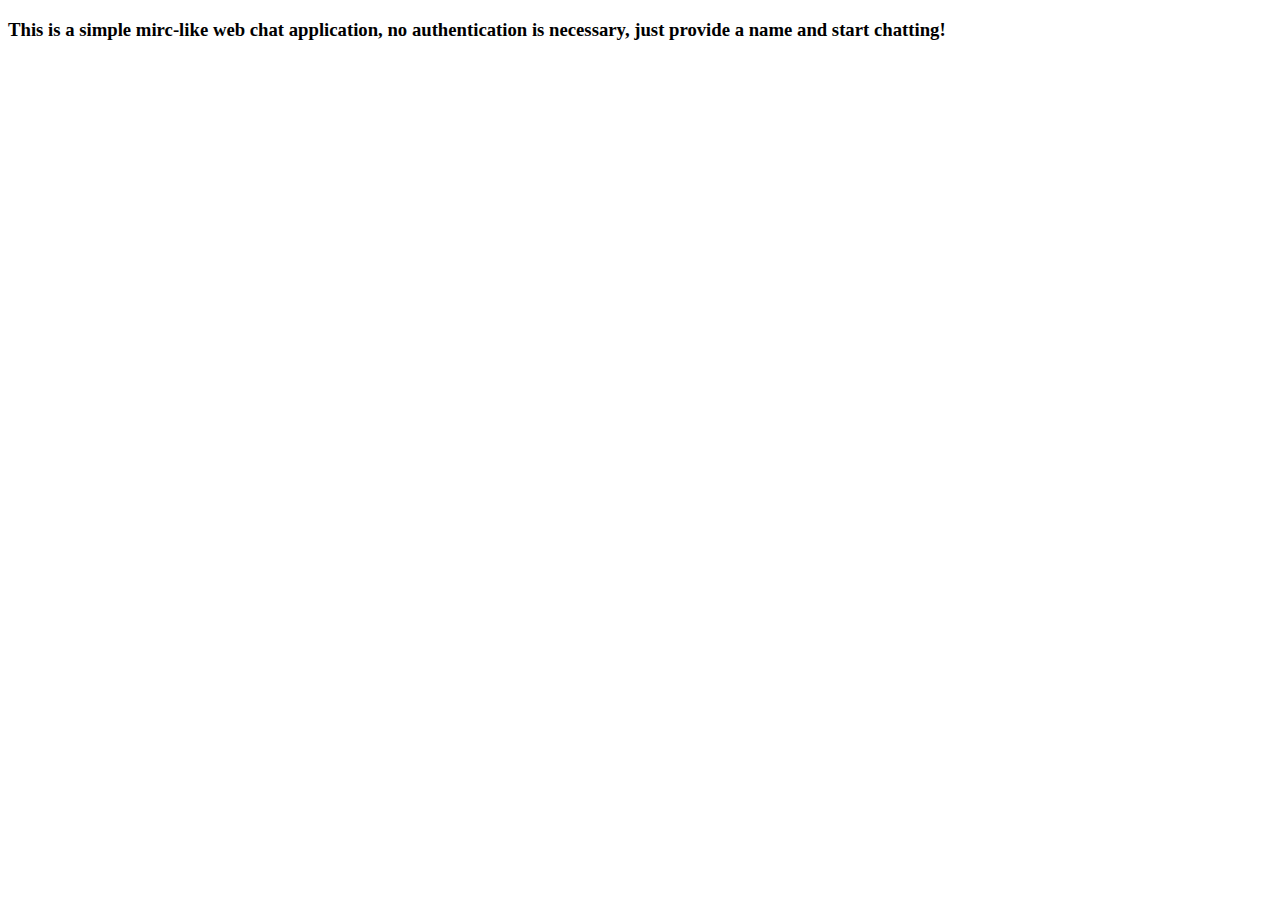
<file: 08-chapter-04-solution/src/main/resources/static/index.html>
<!DOCTYPE html>
<html>
<head>
    <title>Hello WebSocket</title>
    <script src="ext/sockjs-0.3.4.js"></script>
    <script src="ext/stomp.js"></script>
    <script src="ext/jquery-2.1.4.js"></script>
    <script src="index.js"></script>
</head>
<body>
<noscript><h2 style="color: #ff0000">Seems your browser doesn't support Javascript! Websocket relies on Javascript being enabled. Please enable
    Javascript and reload this page!</h2></noscript>
<h3>This is a simple mirc-like web chat application, no authentication is necessary, just provide a name and start chatting!</h3>
</body>
</html>
</file>
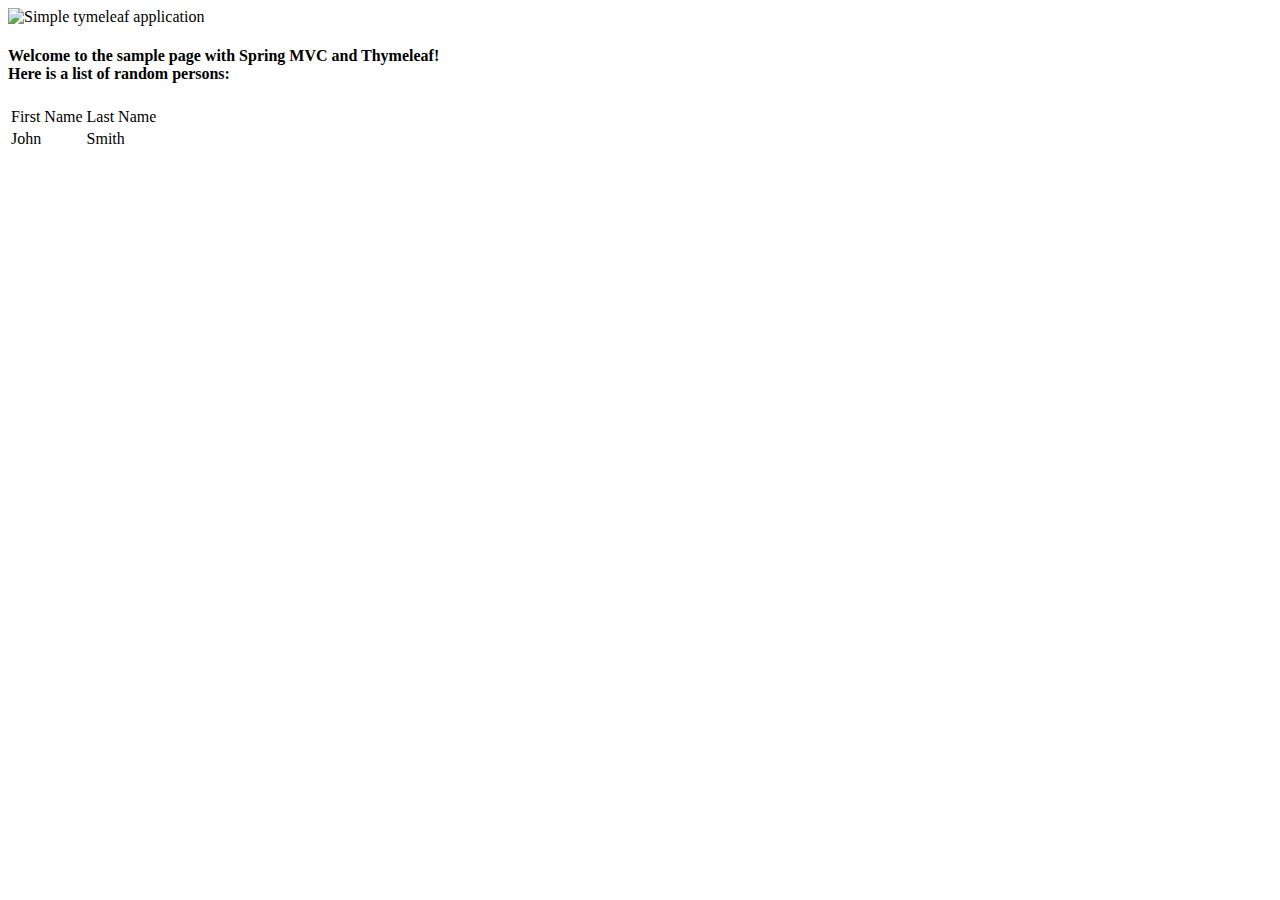
<file: 03-chapter-05-solution/src/main/webapp/WEB-INF/person/list.html>
<html xmlns:th="http://www.thymeleaf.org">

<body>
<head>
    <meta http-equiv="Content-Type" content="text/html; charset=UTF-8"/>
    <title>Spring Sample Web Application</title>
    <link type="text/css" rel="stylesheet" th:href="@{/styles/general.css}"/>

</head>
<div class="banner">
<img alt="Simple tymeleaf application" title="logo"
     th:src="@{/images/banner.png}"/>
</div>

<h4>
    Welcome to the sample page with Spring MVC and Thymeleaf!
    <br/>
    Here is a list of random persons:
</h4>

<div class="content" th:if="${not #lists.isEmpty(personList)}">
    <table>
        <thead>
        <tr>
            <td>First Name</td>
            <td>Last Name</td>
        </tr>
        </thead>
        <tbody>
        <tr th:each="person : ${personList}">
            <td th:text="${person.firstName}">John</td>
            <td th:text="${person.lastName}">Smith</td>
        </tr>
        </tbody>
    </table>
</div>
</body>
</html>
</file>
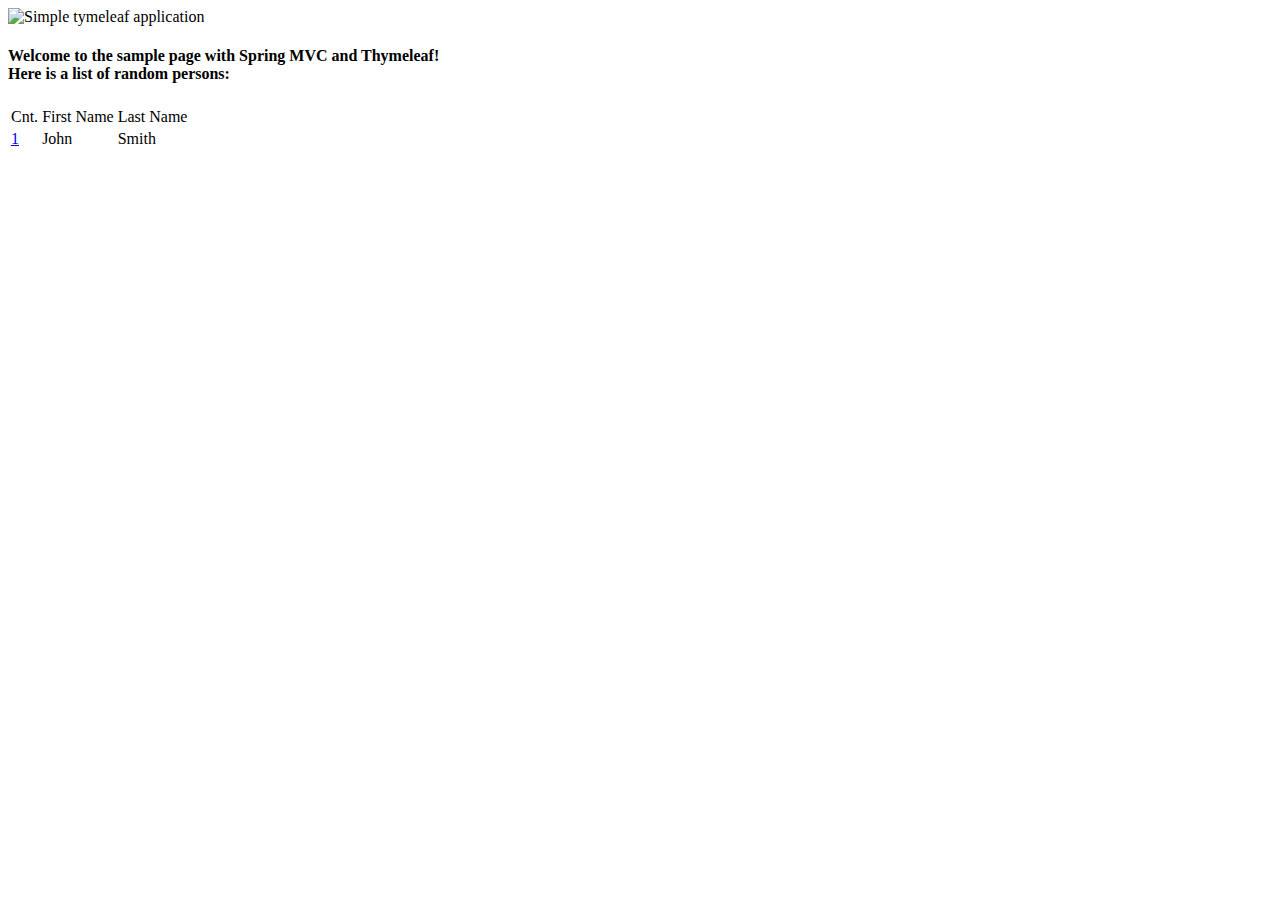
<file: 03-chapter-08-solution/src/main/webapp/WEB-INF/person/list.html>
<html xmlns:th="http://www.thymeleaf.org">

<body>
<head>
    <meta http-equiv="Content-Type" content="text/html; charset=UTF-8"/>
    <title>Spring Sample Web Application</title>
    <link type="text/css" rel="stylesheet" th:href="@{/styles/general.css}"/>

</head>
<div class="banner">
<img alt="Simple tymeleaf application" title="logo"
     th:src="@{/images/banner.png}"/>
</div>

<h4>
    Welcome to the sample page with Spring MVC and Thymeleaf!
    <br/>
    Here is a list of random persons:
</h4>

<div class="content" th:if="${not #lists.isEmpty(personList)}">
    <table>
        <thead>
        <tr>
            <td>Cnt.</td>
            <td>First Name</td>
            <td>Last Name</td>
        </tr>
        </thead>
        <tbody>
        <tr th:each="person,iterationStatus : ${personList}">
            <td><a th:text="${iterationStatus.count}" href="show.html" th:href="@{/person/__${person.id}__}">1</a></td>
            <td th:text="${person.firstName}">John</td>
            <td th:text="${person.lastName}">Smith</td>
        </tr>
        </tbody>
    </table>
</div>
</body>
</html>
</file>
